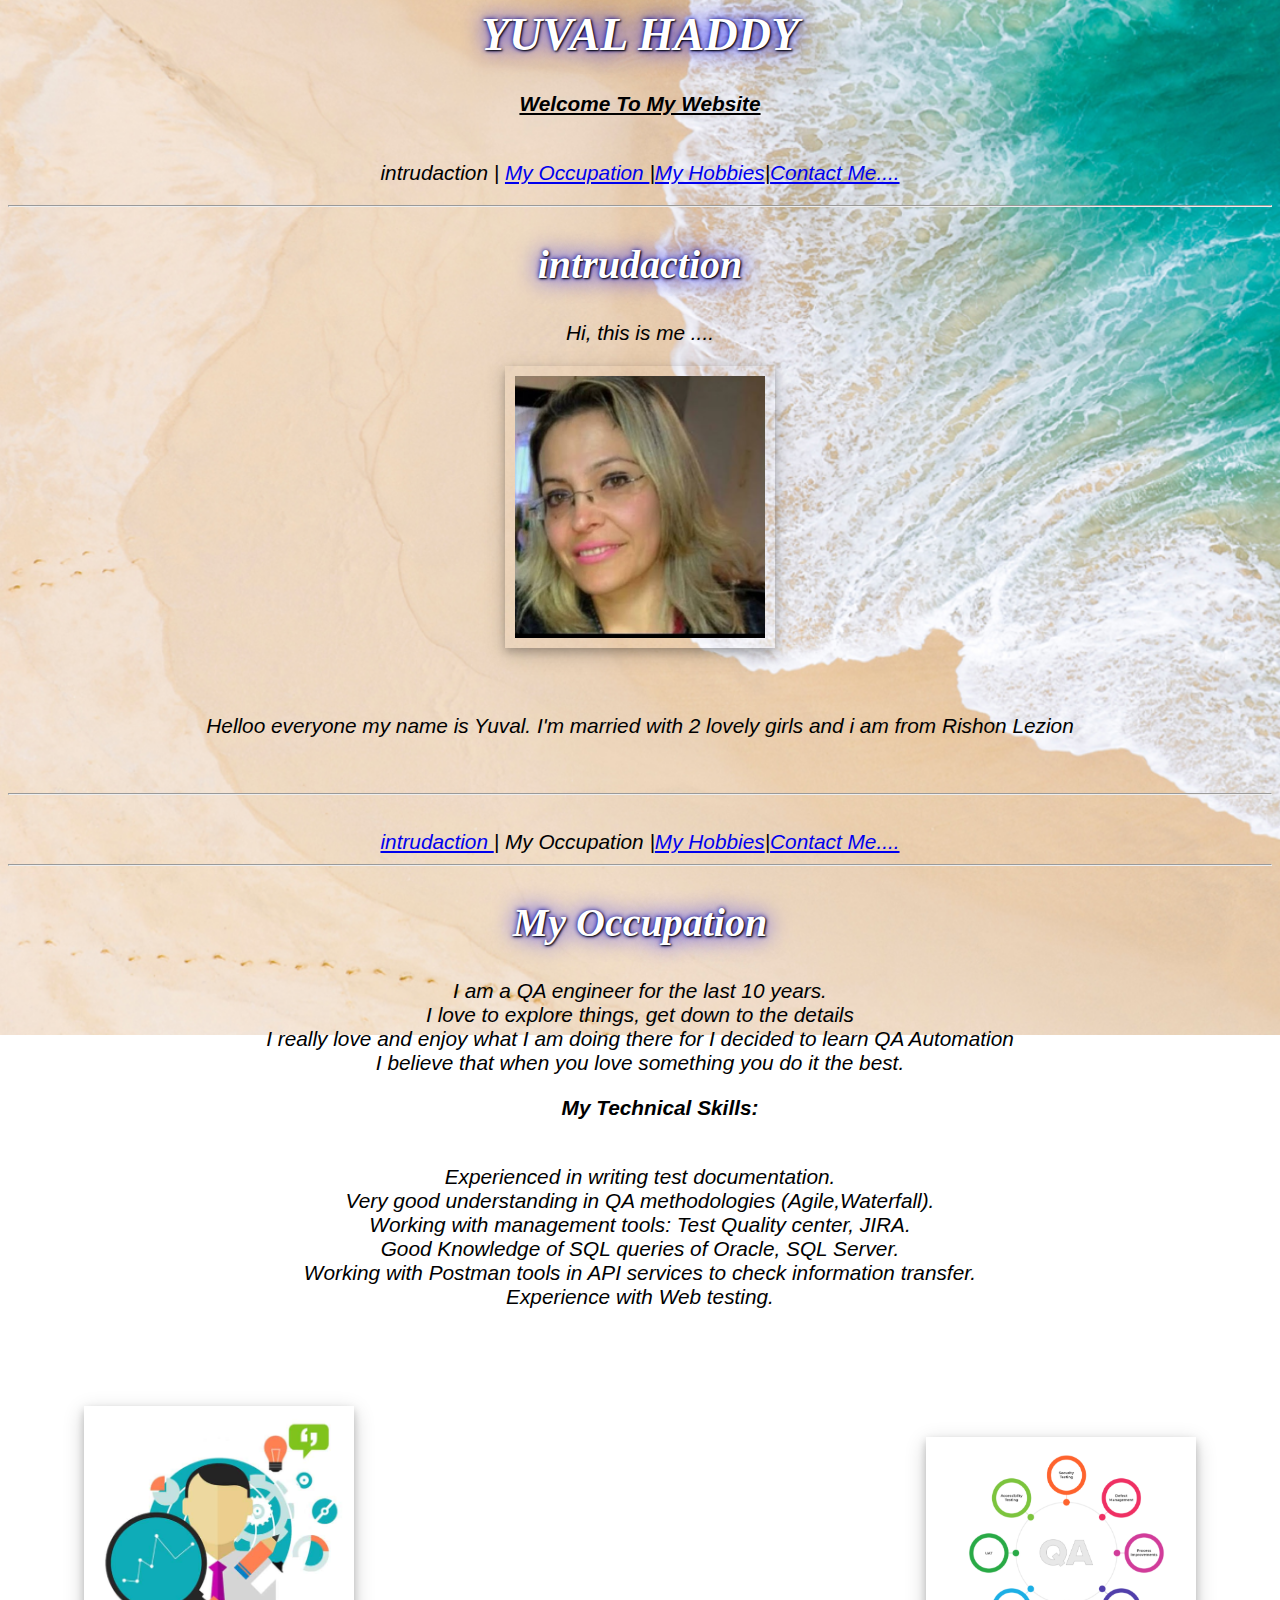
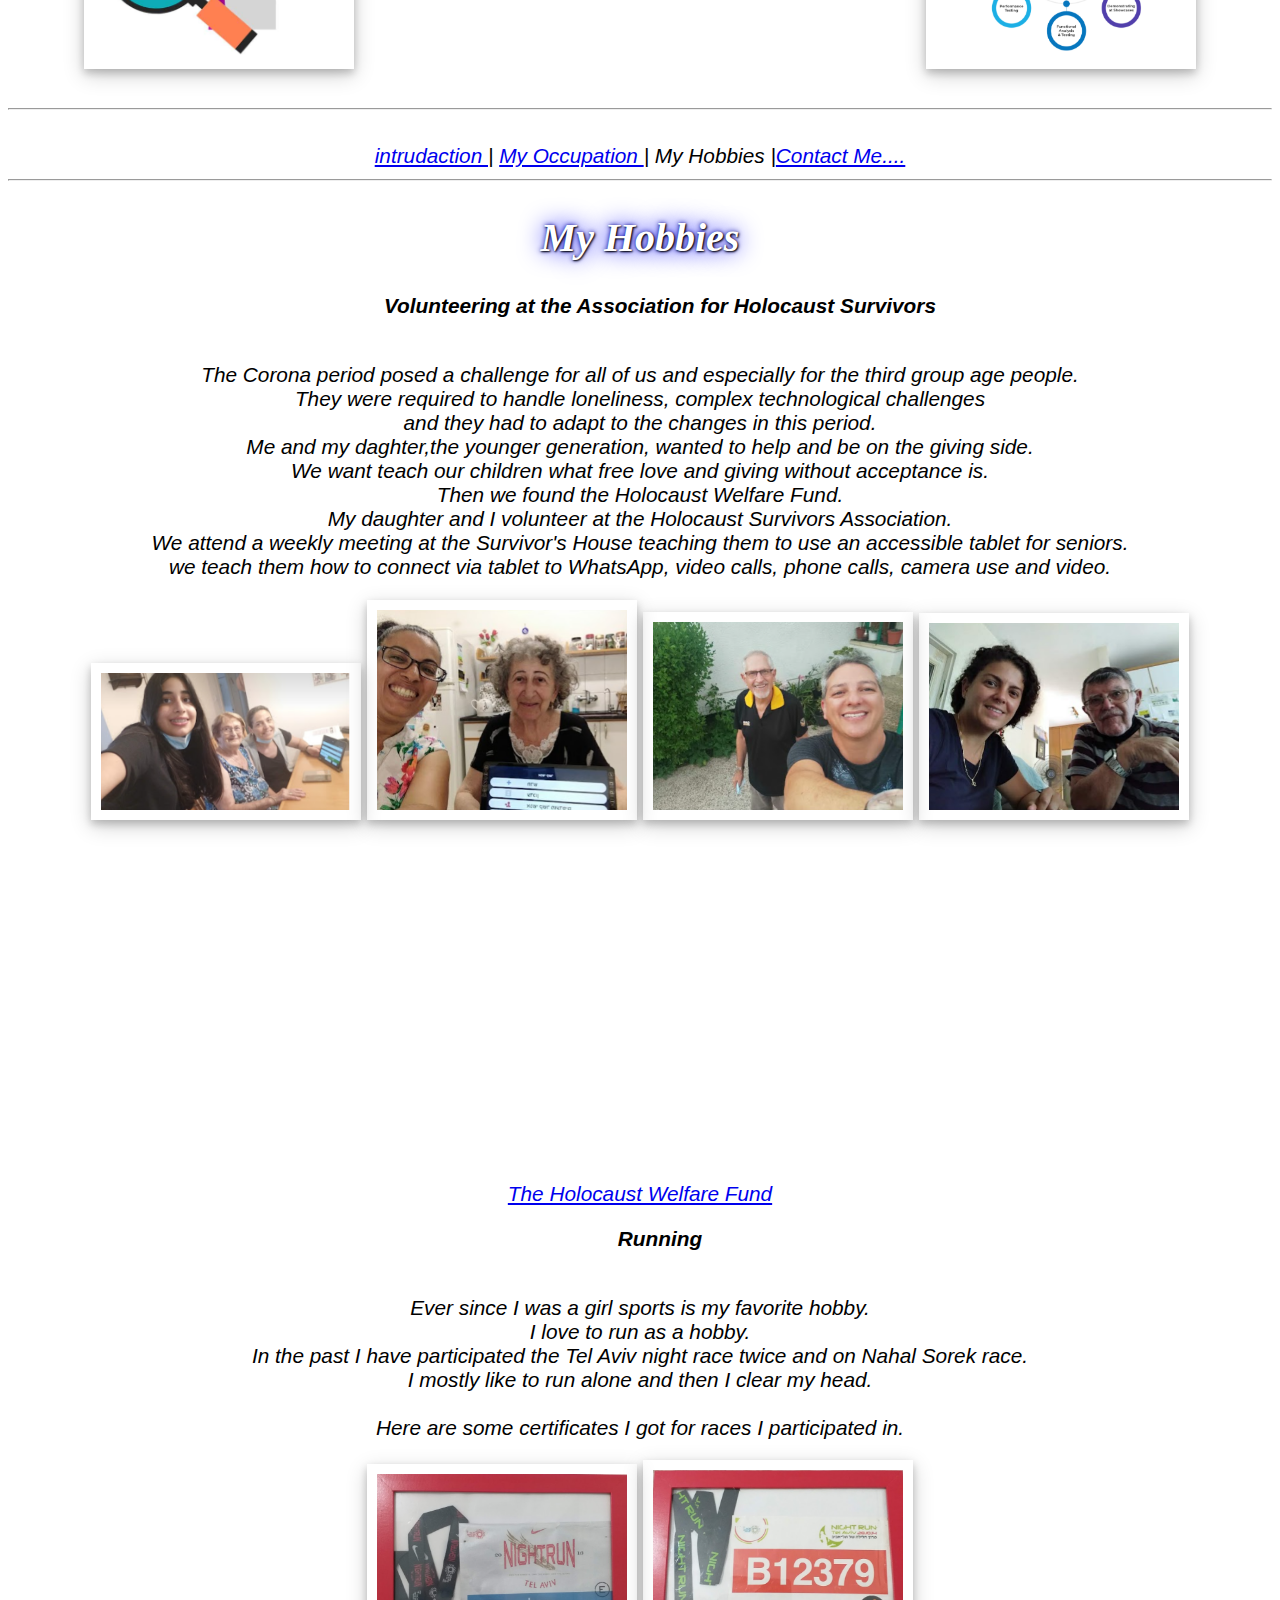
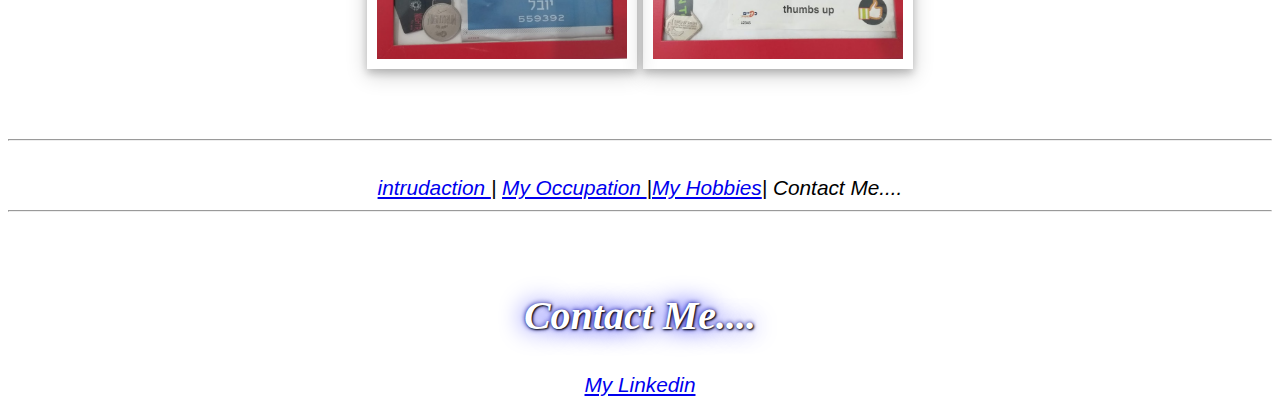
<file: index.html>
<html>

<head>
	<title>Yuval Haddy </title>
	<link rel ="shortcut icon" type="images/png" href="images/favicon.png">
	<link rel="stylesheet" href="styles.css">
	<style>
body {
  background-image: url('images/sea1.jpg');
  background-repeat: no-repeat;
  background-attachment: fixed;
  background-size: cover;
}
</style>


</head>

<body>

<h1 class="text-shadow"> YUVAL HADDY</h1>
<p>
<i>
<u>
<b>
<span style="font size: 2;">Welcome To My Website</span>
</i>
</u>
</b>
</p>
<p>

<br/> intrudaction | <a href="#My Occupation">My Occupation </a> |<a href="#My Hobbies">My Hobbies</a>|<a href="#Contact Me....">Contact Me....</a>
<hr>

</p>
<a name="intrudaction"></a>
	<h2 class="text-shadow">intrudaction</h2>
	Hi, this is me ....
	
	<p>
	
	<img src="images/yuval.PNG"/>
	</p>
	<br/>
	<p>Helloo everyone my name is Yuval. I'm married with 2 lovely girls and i am from Rishon Lezion </p>
	<br/>
	<hr>
	<br/><a href="#intrudaction">intrudaction </a>  | My Occupation |<a href="#My Hobbies">My Hobbies</a>|<a href="#Contact Me....">Contact Me....</a>
    <hr>
	<a name="My Occupation"></a>
	<h2 class="text-shadow">My Occupation</h2>
	<p>
	I am a QA engineer for the last 10 years. 
	<br/>I love to explore things, get down to the details
	<br/>I really love and enjoy what I am doing there for I decided to learn QA Automation
	<br/>I believe that when you love something you do it the best.
    <br/>
	<ul><b>My Technical Skills:</b></ul>
	<br/>Experienced in writing test documentation.
	<br> Very good understanding in QA methodologies (Agile,Waterfall).
    <br> Working with management tools: Test Quality center, JIRA.
	<br> Good Knowledge of SQL queries of Oracle, SQL Server.
	<br/>Working with Postman tools in API services to check information transfer.
    <br> Experience with Web testing.
   	</p>
	<br/>
	<img src="images/‏‏QA.PNG"/> <iframe width="560" height="315" src="https://www.youtube.com/embed/feX95rDXVkI" title="YouTube video player" frameborder="0" allow="accelerometer; autoplay; clipboard-write; encrypted-media; gyroscope; picture-in-picture" allowfullscreen></iframe>     <img src="images/‏‏ROLE1.PNG"/>
	<br/>
	<br/>
	<hr>
	<br/><a href="#intrudaction">intrudaction </a>  | <a href="#My Occupation">My Occupation </a> | My Hobbies |<a href="#Contact Me....">Contact Me....</a>
    <hr>
	<a name="My Hobbies"></a>
	<h2 class="text-shadow">My Hobbies</h2>
	<p>
	<ul><b>Volunteering at the Association for Holocaust Survivors</b></ul>
	<br/>The Corona period posed a challenge for all of us and especially for the third group age people.
    <br/>They were required to handle loneliness, complex technological challenges
    <br/>and they had to adapt to the changes in this period.
    <br/>Me and my daghter,the younger generation, wanted to help and be on the giving side.
	<br/>We want teach our children what free love and giving without acceptance is.
    <br/>Then we found the Holocaust Welfare Fund.
	<br/>My daughter and I volunteer at the Holocaust Survivors Association. 
	<br/>We attend a weekly meeting at the Survivor's House teaching them to use an accessible tablet for seniors.
	<br/>we teach them how to connect via tablet to WhatsApp, video calls, phone calls, camera use and video.
	</p>
	<p>
	<img src="images/‏‏miryam.PNG"/> <img src="images/‏‏picture3.PNG"/> <img src="images/‏‏picture.PNG"/> <img src="images/‏‏picture2.PNG"/>
	</p>
	<iframe width="560" height="315" src="https://www.youtube.com/embed/xgRF5MV-fHo" title="YouTube video player" frameborder="0" allow="accelerometer; autoplay; clipboard-write; encrypted-media; gyroscope; picture-in-picture" allowfullscreen></iframe>
	<p>
	
	</p>
	
	<a href="https://www.k-shoa.org/?gclid=CjwKCAjw9uKIBhA8EiwAYPUS3Maa9mIs63nZEwiMvXAbhy0KuhYPbhSsZxV1Tn0eOS4myGWZNweUPhoCvwAQAvD_BwE "target="blank">The Holocaust Welfare Fund</a>
	<p>
	<ul><b>Running</b></ul>
	<br/>Ever since I was a girl sports is my favorite hobby.
    <br/>I love to run as a hobby.
	<br/>In the past I have participated the Tel Aviv night race twice and on Nahal Sorek race.
	<br/>I mostly like to run alone and then I clear my head.

	<br/>
	<br/>Here are some certificates I got for races I participated in.
	</p> 
	<img src="images/‏‏medal.PNG"/>       <img src="images/‏‏medal2.PNG"/>
	<p>
	<br/>
	<hr>
	<br/><a href="#intrudaction">intrudaction </a>  | <a href="#My Occupation">My Occupation </a> |<a href="#My Hobbies">My Hobbies</a>| Contact Me....
    <hr>
	<a name="Contact Me...."></a>
	<h2 class="text-shadow"><br/>Contact Me....</h2>
	<a href="https://www.linkedin.com/in/yuval-haddy/"target ="blank">My Linkedin </a>
	</p>
			
</body>


</html>
</file>
<file: styles.css>
img {
  width: 250px;
  box-shadow: 0 4px 8px 0 rgba(0, 0, 0, 0.2), 0 6px 20px 0 rgba(0, 0, 0, 0.19);
  padding: 10px;
}



.picture{
width: 15;
height : 15;
	
}


body {
 /* background-color: Bisques;*/
  font-family: Arial;
}



body {
  color: black;
   font-family: Poppins, sans-serif;
  font-size: 20px; 
}



h2{
	color:Crimson;
	font-family: 'Abril Fatface', serif;
  font-size: 40px;
}

.text-shadow {
  color: white;
  text-shadow: 1px 1px 2px black, 0 0 25px blue, 0 0 5px darkblue;
  font-style: italic;
}


body {
  color: black;
  text-align: center;
  font-size: 130%;
  font-style: italic;
 
}


h1 {
  font-family: 'Abril Fatface', serif;
  font-size: 46px;  
}

.gallery {
  margin: 5px;
  border: 1px solid #ccc;
  float: left;
  width: 180px;
}
</file>
